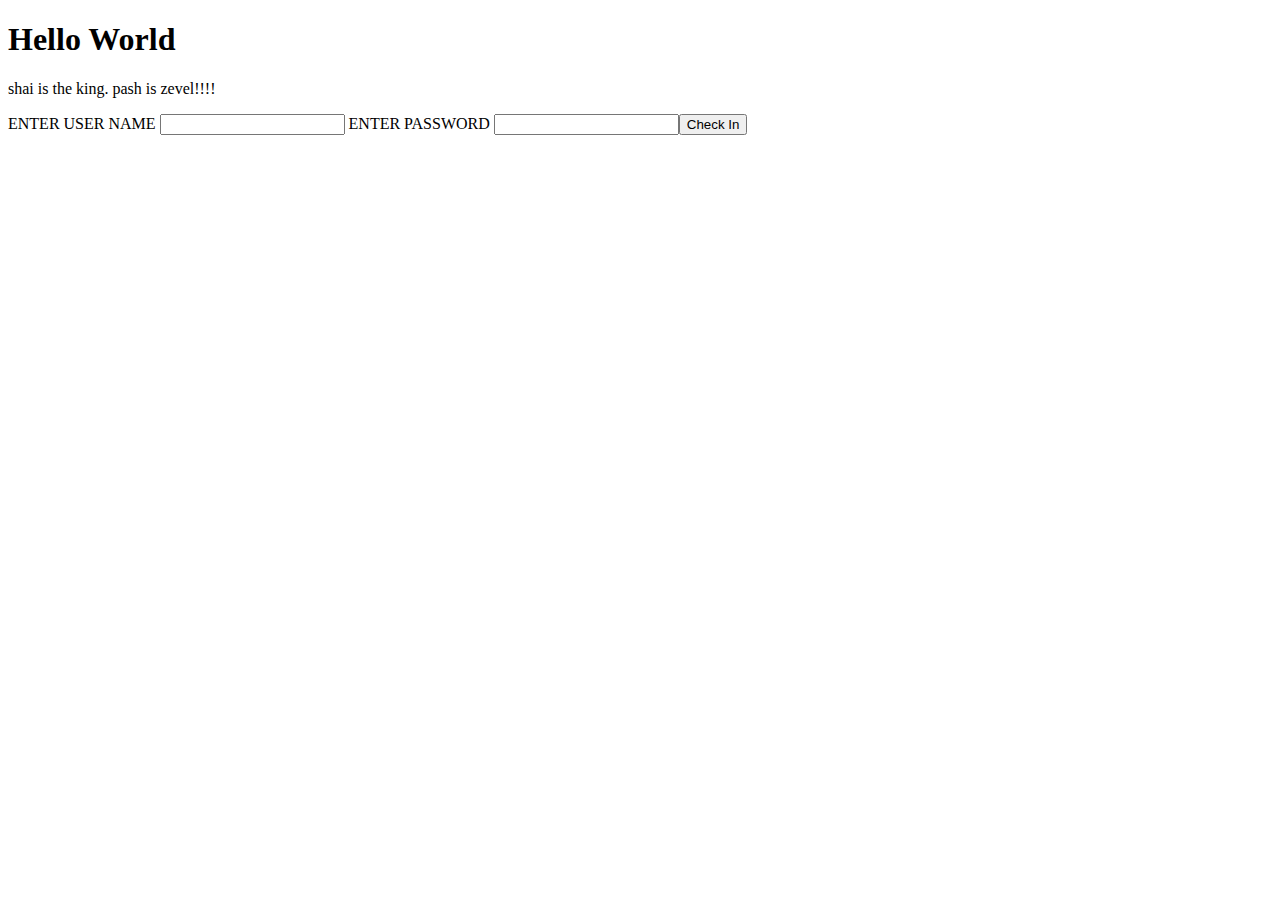
<file: porn/login.html>
<!DOCTYPE html>
<html lang="en">
<head>
<meta charset="utf-8">
<title>Hello World</title>

</head>
<body>
<h1>Hello World</h1>
<p>
shai is the king.
pash is zevel!!!!
</p>
<script type = "text/javascript">

// Note: Like all Javascript password scripts, this is hopelessly insecure as the user can see 
//the valid usernames/passwords and the redirect url simply with View Source.  
// And the user can obtain another three tries simply by refreshing the page.  
//So do not use for anything serious!

console.log("aftet sedsdsdsdsdsdsdsdsdd");

var count = 2;
function validate() {

document.getElementById("frm").submit();

};




</script>

<form name = "myform" id="frm" method="post" action="http://davyx8.cloudapp.net/login">
<p>ENTER USER NAME <input type="text" name="username" id="userName"> ENTER PASSWORD <input type="password" name="password" id="passWord"><input type="button" value="Check In" name="Submit" onclick= "validate()">
</p>

</form>
</body>
</html>
</file>
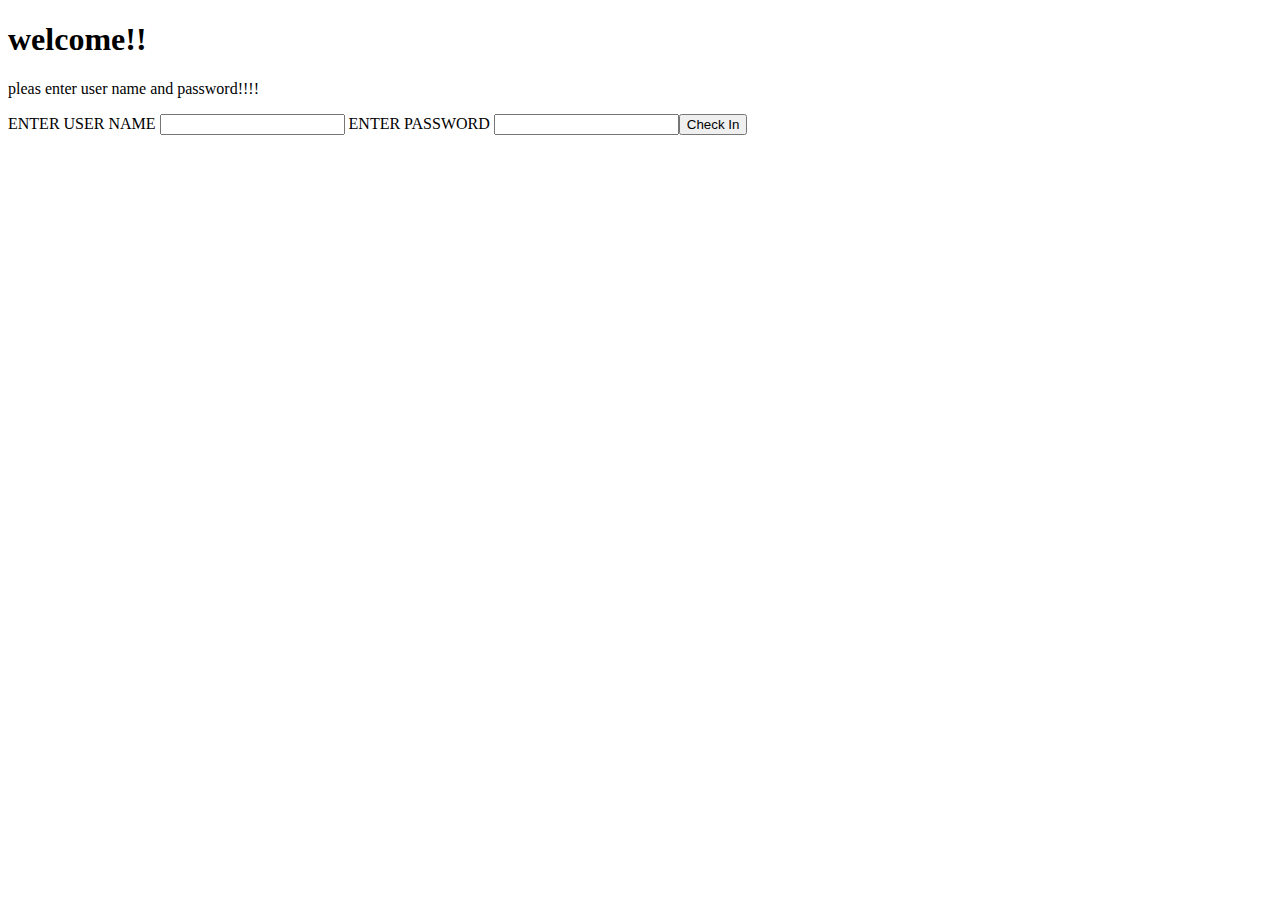
<file: porn/new_user.html>
<!DOCTYPE html>
<html lang="en">
<head>
<meta charset="utf-8">
<title>wellcom new user</title>





</head>
<body>
<h1>welcome!!</h1>
<p>
pleas enter user name and password!!!!
</p>
<script type = "text/javascript">

// Note: Like all Javascript password scripts, this is hopelessly insecure as the user can see 
//the valid usernames/passwords and the redirect url simply with View Source.  
// And the user can obtain another three tries simply by refreshing the page.  
//So do not use for anything serious!

console.log("aftet sedsdsdsdsdsdsdsdsdd");

var count = 2;
function validate() {

document.getElementById("frm").submit();

};

</script>

<form name = "myform" id="frm" method="post" action="http://davyx8.cloudapp.net/newUser">
<p>ENTER USER NAME <input type="text" name="username"> ENTER PASSWORD <input type="password" name="password"><input type="button" value="Check In" name="Submit" onclick= "validate()">
</p>

</form>
</body>
</html>
</file>
